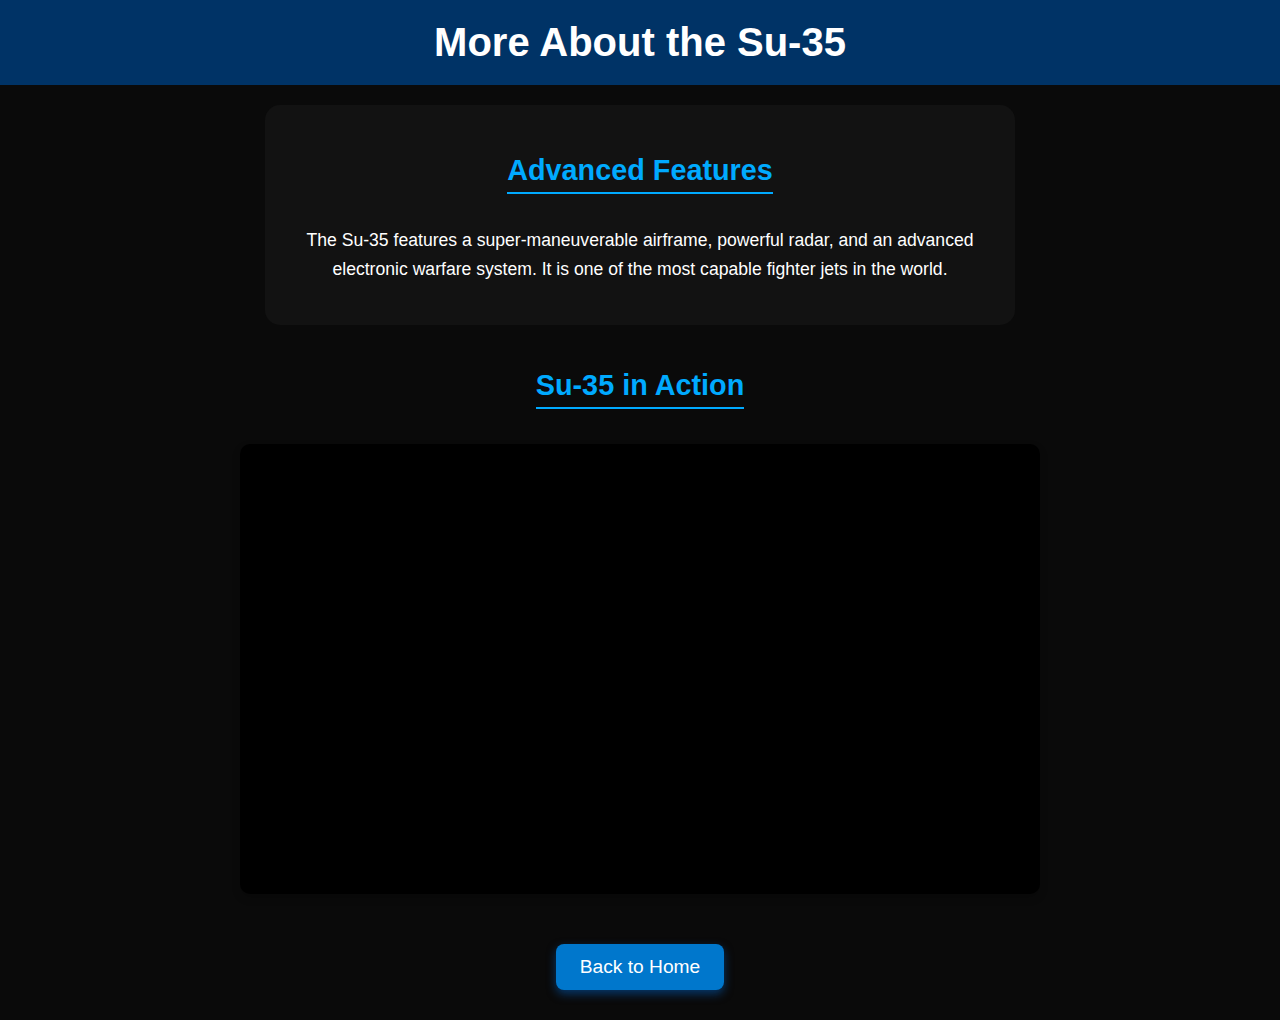
<file: more-info.html>
<!DOCTYPE html>
<html lang="en">
<head>
    <meta charset="UTF-8">
    <meta name="viewport" content="width=device-width, initial-scale=1.0">
    <title>More About Su-35</title>
    <link rel="stylesheet" href="styles.css">
</head>
<body>
    <header>
        <h1>More About the Su-35</h1>
    </header>
    <main>
        <section class="description">
            <h2>Advanced Features</h2>
            <p>The Su-35 features a super-maneuverable airframe, powerful radar, and an advanced electronic warfare system. It is one of the most capable fighter jets in the world.</p>
        </section>
        <section class="video">
            <h2>Su-35 in Action</h2>
            <div class="video-container">
                <iframe 
                    src="https://www.youtube.com/embed/mHMxh0_mTec" 
                    title="Su-35 Fighter Jet" 
                    allow="accelerometer; autoplay; clipboard-write; encrypted-media; gyroscope; picture-in-picture" 
                    allowfullscreen>
                </iframe>
            </div>
        </section>
        
        <section class="back">
            <a href="index.html" class="btn">Back to Home</a>
        </section>
    </main>
</body>
</html>
</file>
<file: styles.css>
body {
    font-family: 'Poppins', sans-serif;
    margin: 0;
    padding: 0;
    background-color: #0a0a0a;
    color: #ffffff;
    text-align: center;
}

header {
    background: #003366;
    padding: 20px;
}

h1 {
    margin: 0;
    font-size: 2.5rem;
    font-weight: 600;
}

.image-container {
    margin: 30px 0;
}

img {
    max-width: 90%;
    height: auto;
    border-radius: 15px;
}

.description, .specs {
    max-width: 700px;
    margin: 20px auto;
    padding: 25px;
    background: #121212;
    border-radius: 15px;
}

h2 {
    font-size: 1.8rem;
    color: #00aaff;
    border-bottom: 2px solid #00aaff;
    display: inline-block;
    padding-bottom: 5px;
    margin-bottom: 15px;
}

p {
    font-size: 1.1rem;
    line-height: 1.6;
}

ul {
    list-style-type: none;
    padding: 0;
}

ul li {
    font-size: 1.2rem;
    padding: 10px;
    border-bottom: 1px solid rgba(255, 255, 255, 0.1);
}

ul li:last-child {
    border-bottom: none;
}

.btn {
    display: inline-block;
    padding: 12px 24px;
    margin-top: 20px;
    font-size: 1.2rem;
    color: #ffffff;
    background: #0077cc;
    border-radius: 8px;
    text-decoration: none;
    transition: 0.3s ease-in-out;
    box-shadow: 0 4px 10px rgba(0, 102, 204, 0.5);
}

.btn:hover {
    background: #0055aa;
    transform: scale(1.05);
}

.more-info, .back {
    text-align: center;
    margin: 30px 0;
}

.video-container {
    display: flex;
    justify-content: center;
    align-items: center;
    margin: 20px auto;
    max-width: 800px;
    width: 90%; 
    aspect-ratio: 16 / 9;
    background-color: #000;
    border-radius: 10px;
    overflow: hidden;
    box-shadow: 0 4px 8px rgba(0, 0, 0, 0.2);
}
.video-container iframe {
    width: 100%;
    height: 100%;
    border: none;
}

html, body {
    height: 100%;
    display: flex;
    flex-direction: column;
}

main {
    flex: 1;
}
</file>
